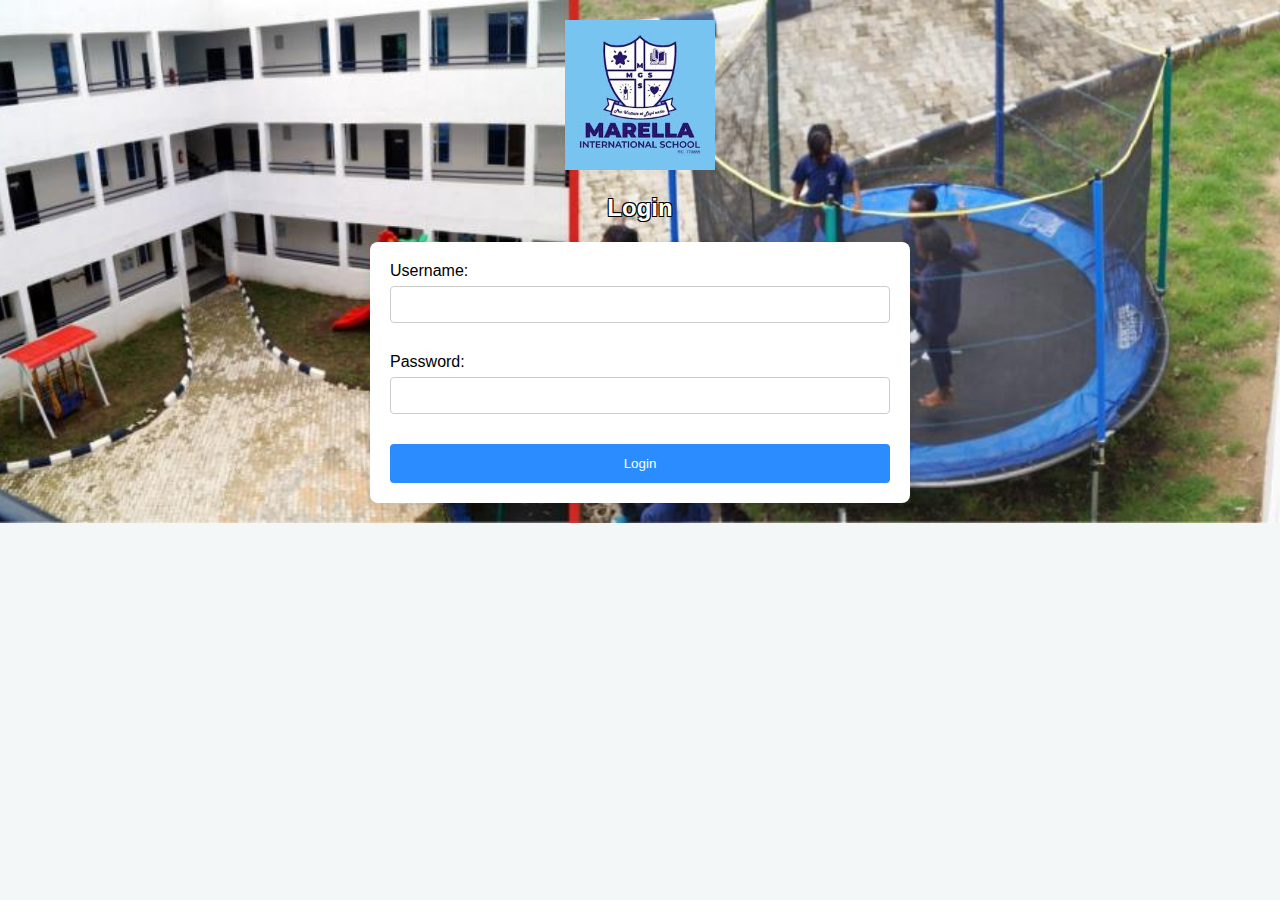
<file: Marella project/index.html>
<!DOCTYPE html>
<html>
<head>
    <link rel="icon" type="image/x-icon" href="image/favicon.ico">
    <link rel="icon" type="image/png" href="favicon.png">
    <title>Login - Marella Group of School</title>
    <link rel="stylesheet" href="style.css">
</head>
<body>
    <div class="logo-container">
        <img src="image/Logo.jpeg" alt="Marella Group of School" class="logo">
    </div>
    
    <h2>Login</h2>
    <form action="complaint_form.html" method="post" onsubmit="return validateLogin()">
        <label>Username:</label><br>
        <input type="text" id="username" required><br><br>
        <label>Password:</label><br>
        <input type="password" id="password" required><br><br>
        <input type="submit" value="Login">
    </form>

    <script>
        function validateLogin() {
            const user = document.getElementById("username").value;
            const pass = document.getElementById("password").value;
            if (user === "admin" && pass === "marella123") {
                return true;
            } else {
                alert("Invalid credentials!");
                return false;
            }
        }
    </script>
</body>
</html>
</file>
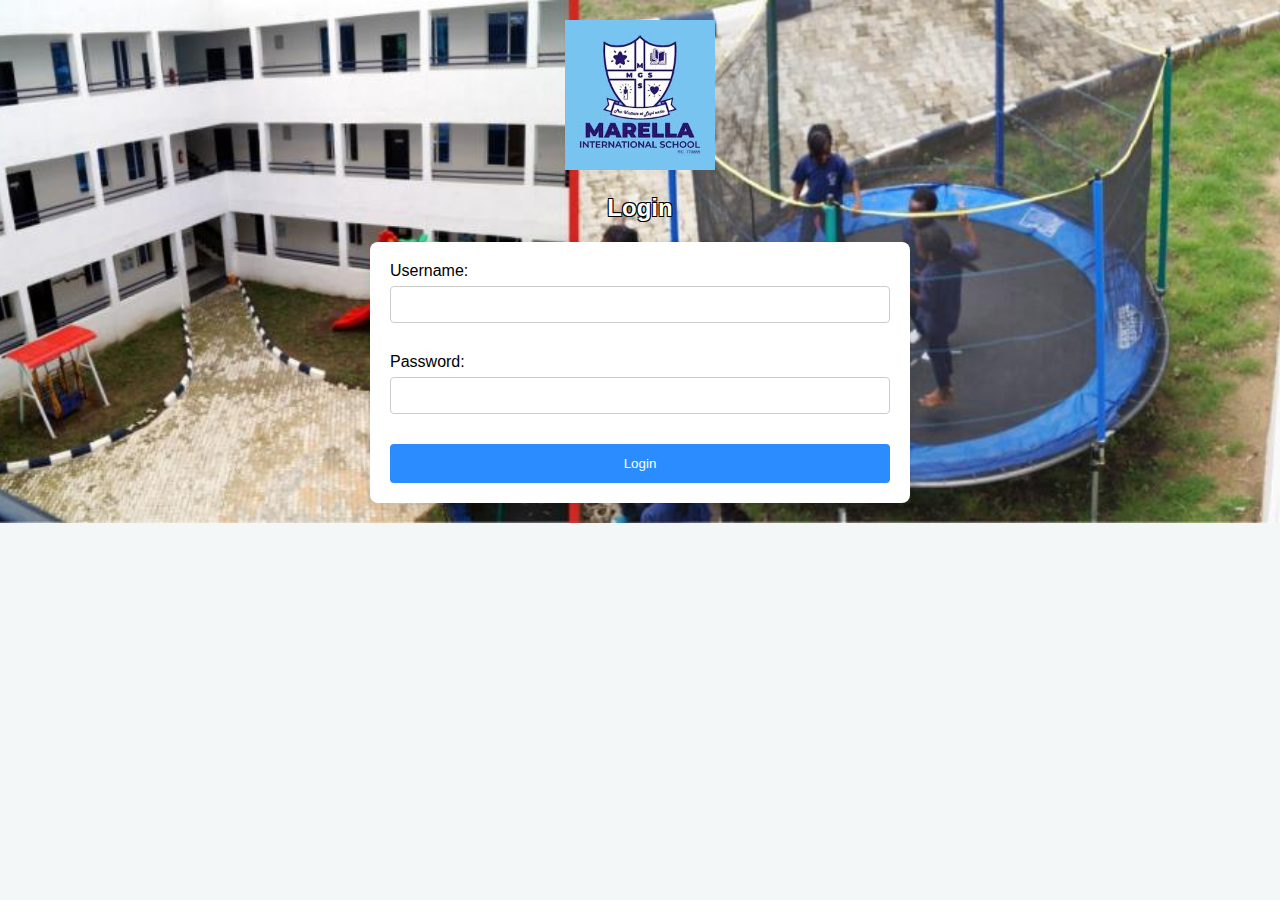
<file: Marella project/Marella project/index.html>
<!DOCTYPE html>
<html>
<head>
    <link rel="icon" type="image/x-icon" href="image/favicon.ico">
    <link rel="icon" type="image/png" href="favicon.png">
    <title>Login - Marella Group of School</title>
    <link rel="stylesheet" href="style.css">
</head>
<body>
    <div class="logo-container">
        <img src="image/Logo.jpeg" alt="Marella Group of School" class="logo">
    </div>
    
    <h2>Login</h2>
    <form onsubmit="return validateLogin()">

        <label>Username:</label><br>
        <input type="text" id="username" required><br><br>
        <label>Password:</label><br>
        <input type="password" id="password" required><br><br>
        <input type="submit" value="Login">
    </form>

    <script>
        function validateLogin() {
            const user = document.getElementById("username").value;
             const pass = document.getElementById("password").value;

            if (user === "admin" && pass === "marella123") {
                window.location.href = "complaint_form.html"; // client-side redirect
                return false; // prevent actual form submission
            } else {
                alert("Invalid credentials!");
                return false;
            }
        }

    </script>
</body>
</html>
</file>
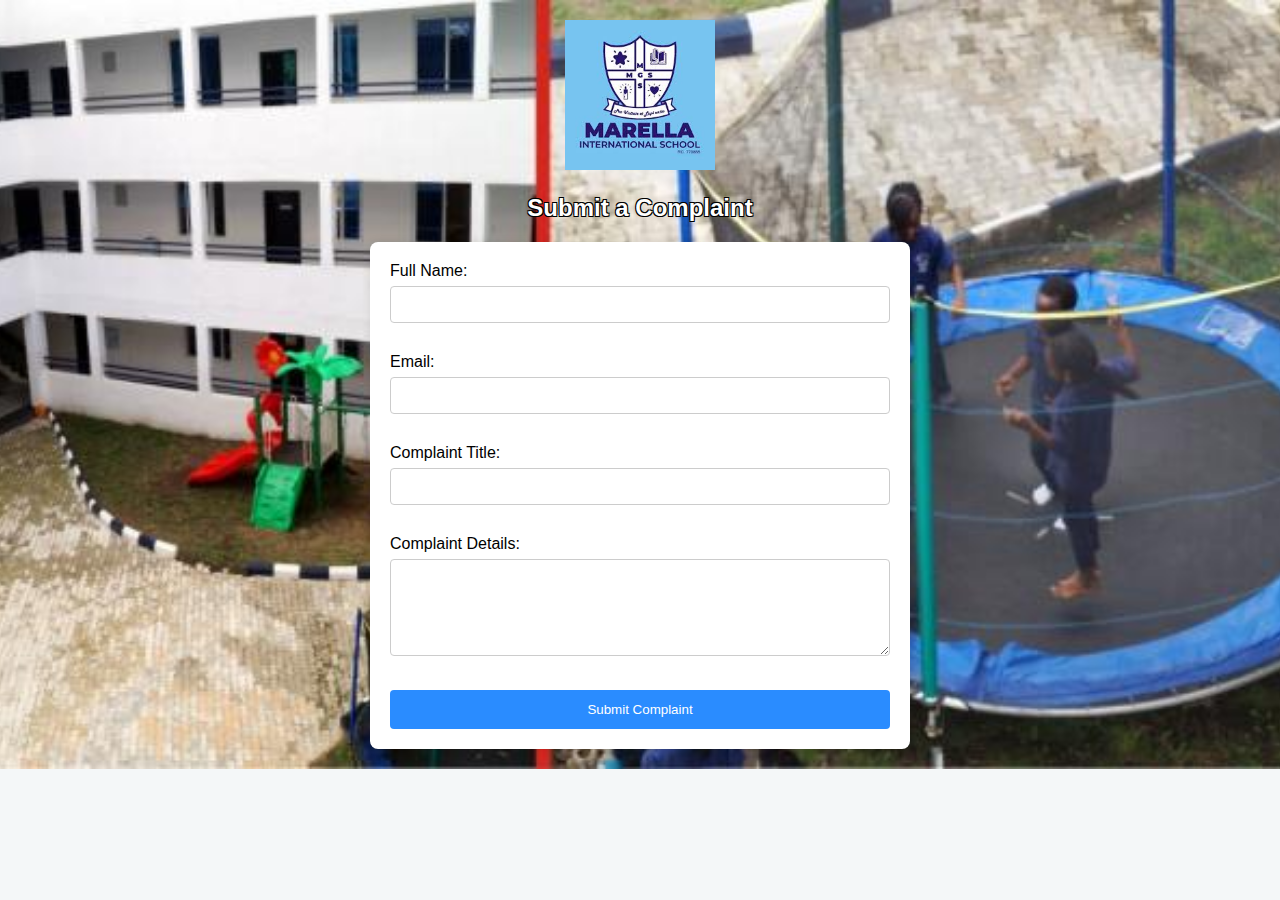
<file: Marella project/complaint_form.html>
<!DOCTYPE html>
<html>
<head>
    <link rel="icon" type="image/x-icon" href="image/favicon.ico">
    <title>Complaint Form - Marella Group of School</title>
    <link rel="stylesheet" href="style.css">
    <script>
        function handleSubmit(event) {
            event.preventDefault(); // Stop form from submitting
            alert("Thank you for your complaint. We'll get back to you shortly.");
            event.target.reset(); // Optional: Reset the form fields
        }
    </script>
</head>
<body>
    <div class="logo-container">
        <img src="image/Logo.jpeg" alt="Marella Group of School" class="logo">
    </div>
    
    <h2>Submit a Complaint</h2>
    <form onsubmit="handleSubmit(event)">
        <label>Full Name:</label><br>
        <input type="text" name="name" required><br><br>

        <label>Email:</label><br>
        <input type="email" name="email" required><br><br>

        <label>Complaint Title:</label><br>
        <input type="text" name="title" required><br><br>

        <label>Complaint Details:</label><br>
        <textarea name="message" rows="5" required></textarea><br><br>

        <input type="submit" value="Submit Complaint">
    </form>
</body>
</html>
</file>
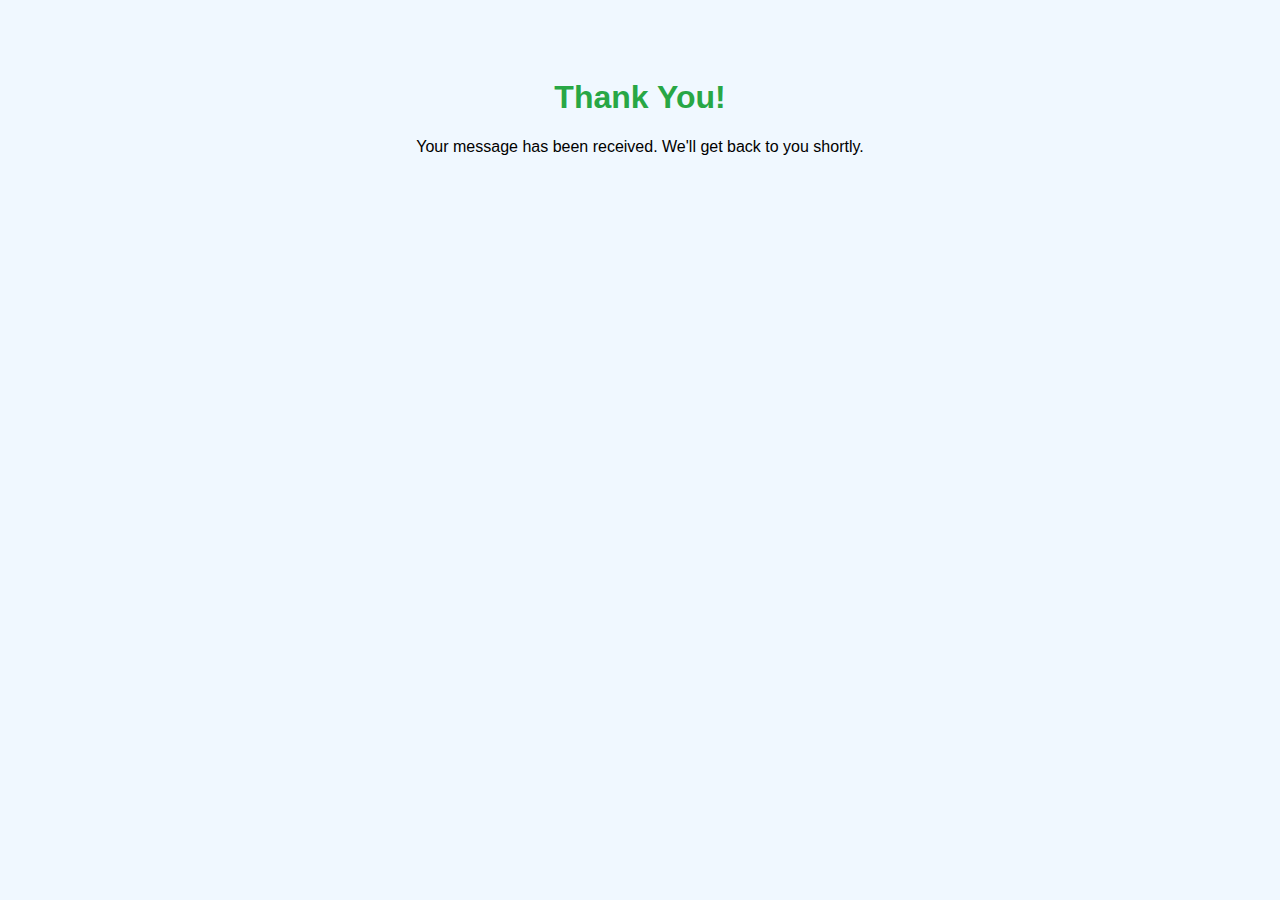
<file: Marella project/thank-you.html>
<!-- thank-you.html -->
<!DOCTYPE html>
<html lang="en">
<head>
  <meta charset="UTF-8">
  <title>Thank You</title>
  <style>
    body {
      font-family: sans-serif;
      background-color: #f0f8ff;
      text-align: center;
      padding: 50px;
    }
    h1 {
      color: #28a745;
    }
  </style>
</head>
<body>
  <h1>Thank You!</h1>
  <p>Your message has been received. We'll get back to you shortly.</p>
</body>
</html>
</file>
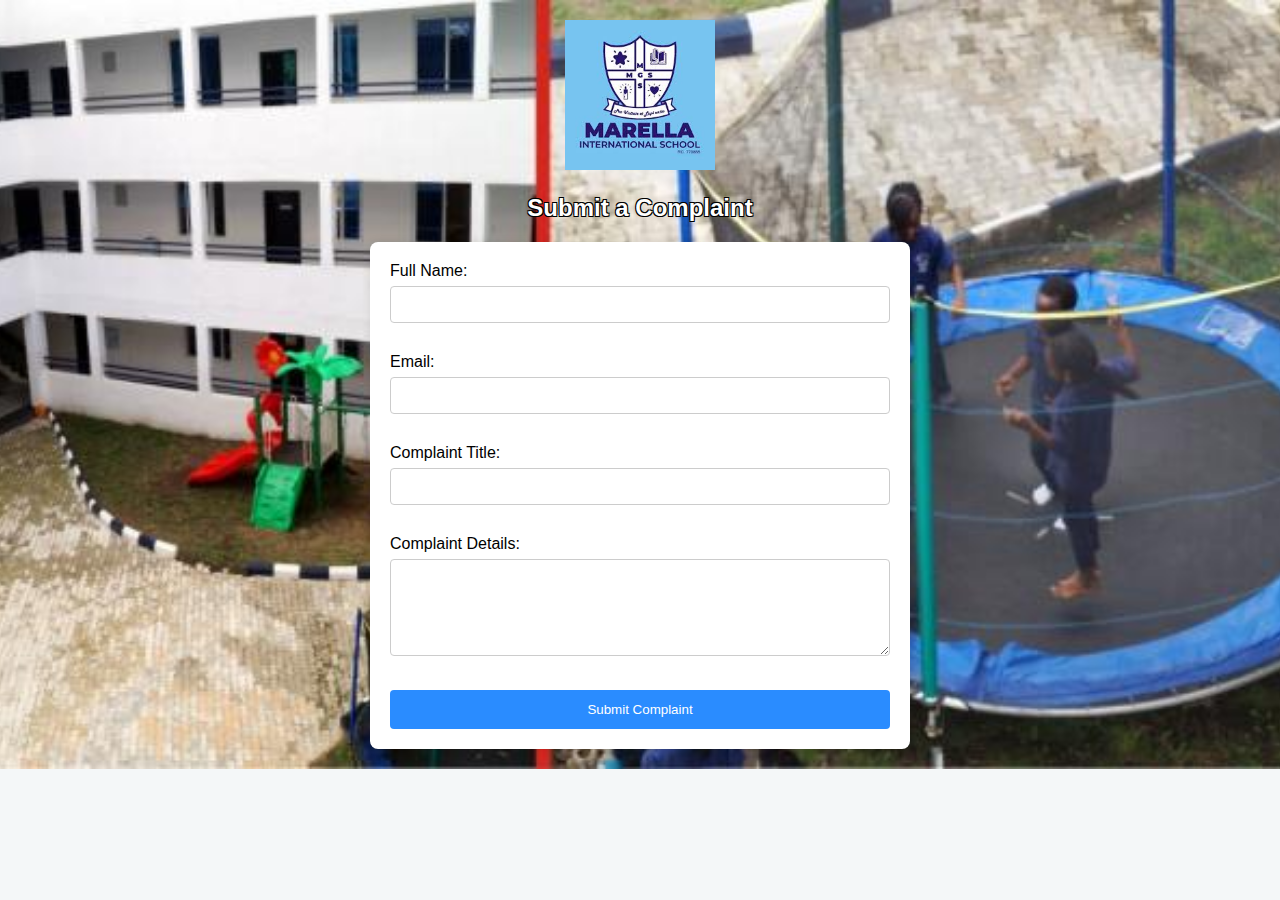
<file: Marella project/Marella project/complaint_form.html>
<!DOCTYPE html>
<html>
<head>
    <link rel="icon" type="image/x-icon" href="image/favicon.ico">
    <title>Complaint Form - Marella Group of School</title>
    <link rel="stylesheet" href="style.css">
</head>
  <script>
        function handleSubmit(event) {
            event.preventDefault(); // Stop default form submission

            const form = event.target;
            const formData = new FormData(form);

            fetch("https://formsubmit.co/ajax/marella236@gmail.com", {
                method: "POST",
                headers: {
                    'Accept': 'application/json'
                },
                body: formData
            })
            .then(response => {
                if (response.ok) {
                    alert("Your complaint has been submitted successfully!");
                    form.reset();
                } else {
                    alert("Something went wrong. Please try again.");
                }
            })
            .catch(error => {
                alert("Error submitting form. Please check your internet connection.");
                console.error(error);
            });
        }
    </script>
 
<body>
    <div class="logo-container">
        <img src="image/Logo.jpeg" alt="Marella Group of School" class="logo">
    </div>
    
    <h2>Submit a Complaint</h2>
     <form onsubmit="handleSubmit(event)">

        <!-- Redirect to thank you page -->
        <input type="hidden" name="_next" value="thank-you.html">


        <label>Full Name:</label><br>
        <input type="text" name="name" required><br><br>

        <label>Email:</label><br>
        <input type="email" name="email" required><br><br>

        <label>Complaint Title:</label><br>
        <input type="text" name="title" required><br><br>

        <label>Complaint Details:</label><br>
        <textarea name="message" rows="5" required></textarea><br><br>

        <input type="submit" value="Submit Complaint">
    </form>
</body>
</html>
</file>
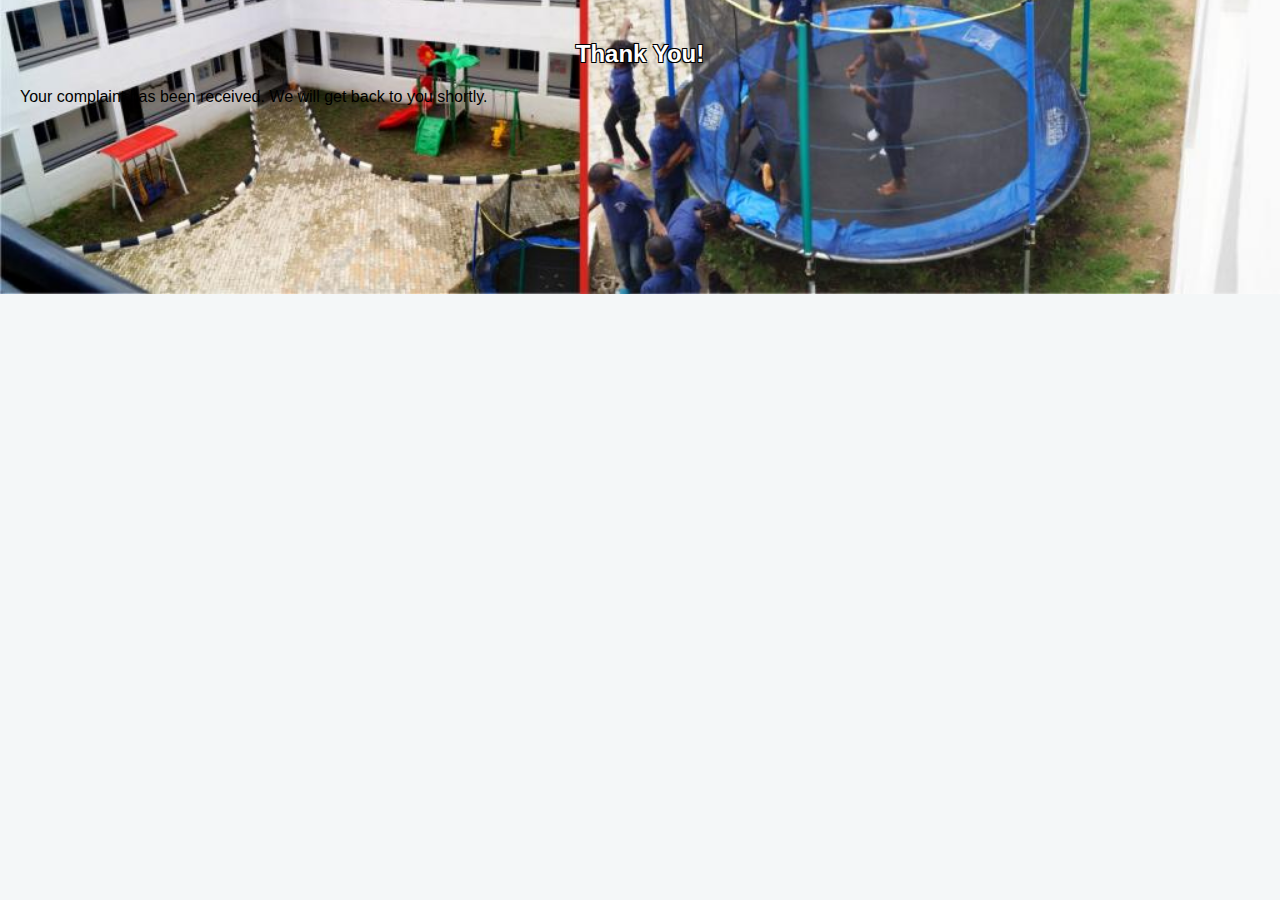
<file: Marella project/Marella project/thank-you.html>
<!DOCTYPE html>
<html lang="en">
<head>
    <meta charset="UTF-8">
    <title>Thank You</title>
    <link rel="stylesheet" href="style.css">
    <script>
        window.onload = function() {
            alert("Your complaint has been submitted successfully!");
        };
    </script>
</head>
<body>
    <h2>Thank You!</h2>
    <p>Your complaint has been received. We will get back to you shortly.</p>
</body>
</html>
</file>
<file: Marella project/style.css>
body {
    font-family: Arial, sans-serif;
    background-color: #f4f7f8;
    margin: 0;
    padding: 20px;
    
}

body {
    background-image: url("image/backg.png");
    background-size: cover;
    background-repeat: no-repeat;
    background-position: center;
}

.logo-container {
    text-align: center;
    margin-bottom: 20px;
}

.logo {
    max-width: 150px;
    height: auto;
}



h2 {
    color: #fff;
    text-shadow:
    -1px -1px 0 black,
     1px -1px 0 black,
    -1px  1px 0 black,
     1px  1px 0 black;
    text-align: center;
}

form {
    max-width: 500px;
    margin: auto;
    padding: 20px;
    background: white;
    border-radius: 8px;
    box-shadow: 0 0 10px rgba(0, 0, 0, 0.1);
}

input[type="text"],
input[type="email"],
input[type="password"],
textarea {
    width: 100%;
    padding: 10px;
    margin: 6px 0 12px;
    border: 1px solid #ccc;
    border-radius: 4px;
    box-sizing: border-box;
}

input[type="submit"] {
    background-color: #2a8cff;
    color: white;
    padding: 12px 20px;
    border: none;
    border-radius: 4px;
    cursor: pointer;
    width: 100%;
    box-sizing: border-box;
}

input[type="submit"]:hover {
    background-color: #005bb5;
}

/* Mobile responsiveness */
@media (max-width: 600px) {
    body {
        padding: 10px;
    }

    form {
        width: 100%;
        padding: 15px;
    }

    input[type="submit"] {
        padding: 10px;
    }
}
</file>
<file: Marella project/Marella project/style.css>
body {
    font-family: Arial, sans-serif;
    background-color: #f4f7f8;
    margin: 0;
    padding: 20px;
    
}

body {
    background-image: url("image/backg.png");
    background-size: cover;
    background-repeat: no-repeat;
    background-position: center;
}

.logo-container {
    text-align: center;
    margin-bottom: 20px;
}

.logo {
    max-width: 150px;
    height: auto;
}



h2 {
    color: #fff;
    text-shadow:
    -1px -1px 0 black,
     1px -1px 0 black,
    -1px  1px 0 black,
     1px  1px 0 black;
    text-align: center;
}

form {
    max-width: 500px;
    margin: auto;
    padding: 20px;
    background: white;
    border-radius: 8px;
    box-shadow: 0 0 10px rgba(0, 0, 0, 0.1);
}

input[type="text"],
input[type="email"],
input[type="password"],
textarea {
    width: 100%;
    padding: 10px;
    margin: 6px 0 12px;
    border: 1px solid #ccc;
    border-radius: 4px;
    box-sizing: border-box;
}

input[type="submit"] {
    background-color: #2a8cff;
    color: white;
    padding: 12px 20px;
    border: none;
    border-radius: 4px;
    cursor: pointer;
    width: 100%;
    box-sizing: border-box;
}

input[type="submit"]:hover {
    background-color: #005bb5;
}

/* Mobile responsiveness */
@media (max-width: 600px) {
    body {
        padding: 10px;
    }

    form {
        width: 100%;
        padding: 15px;
    }

    input[type="submit"] {
        padding: 10px;
    }
}
</file>
